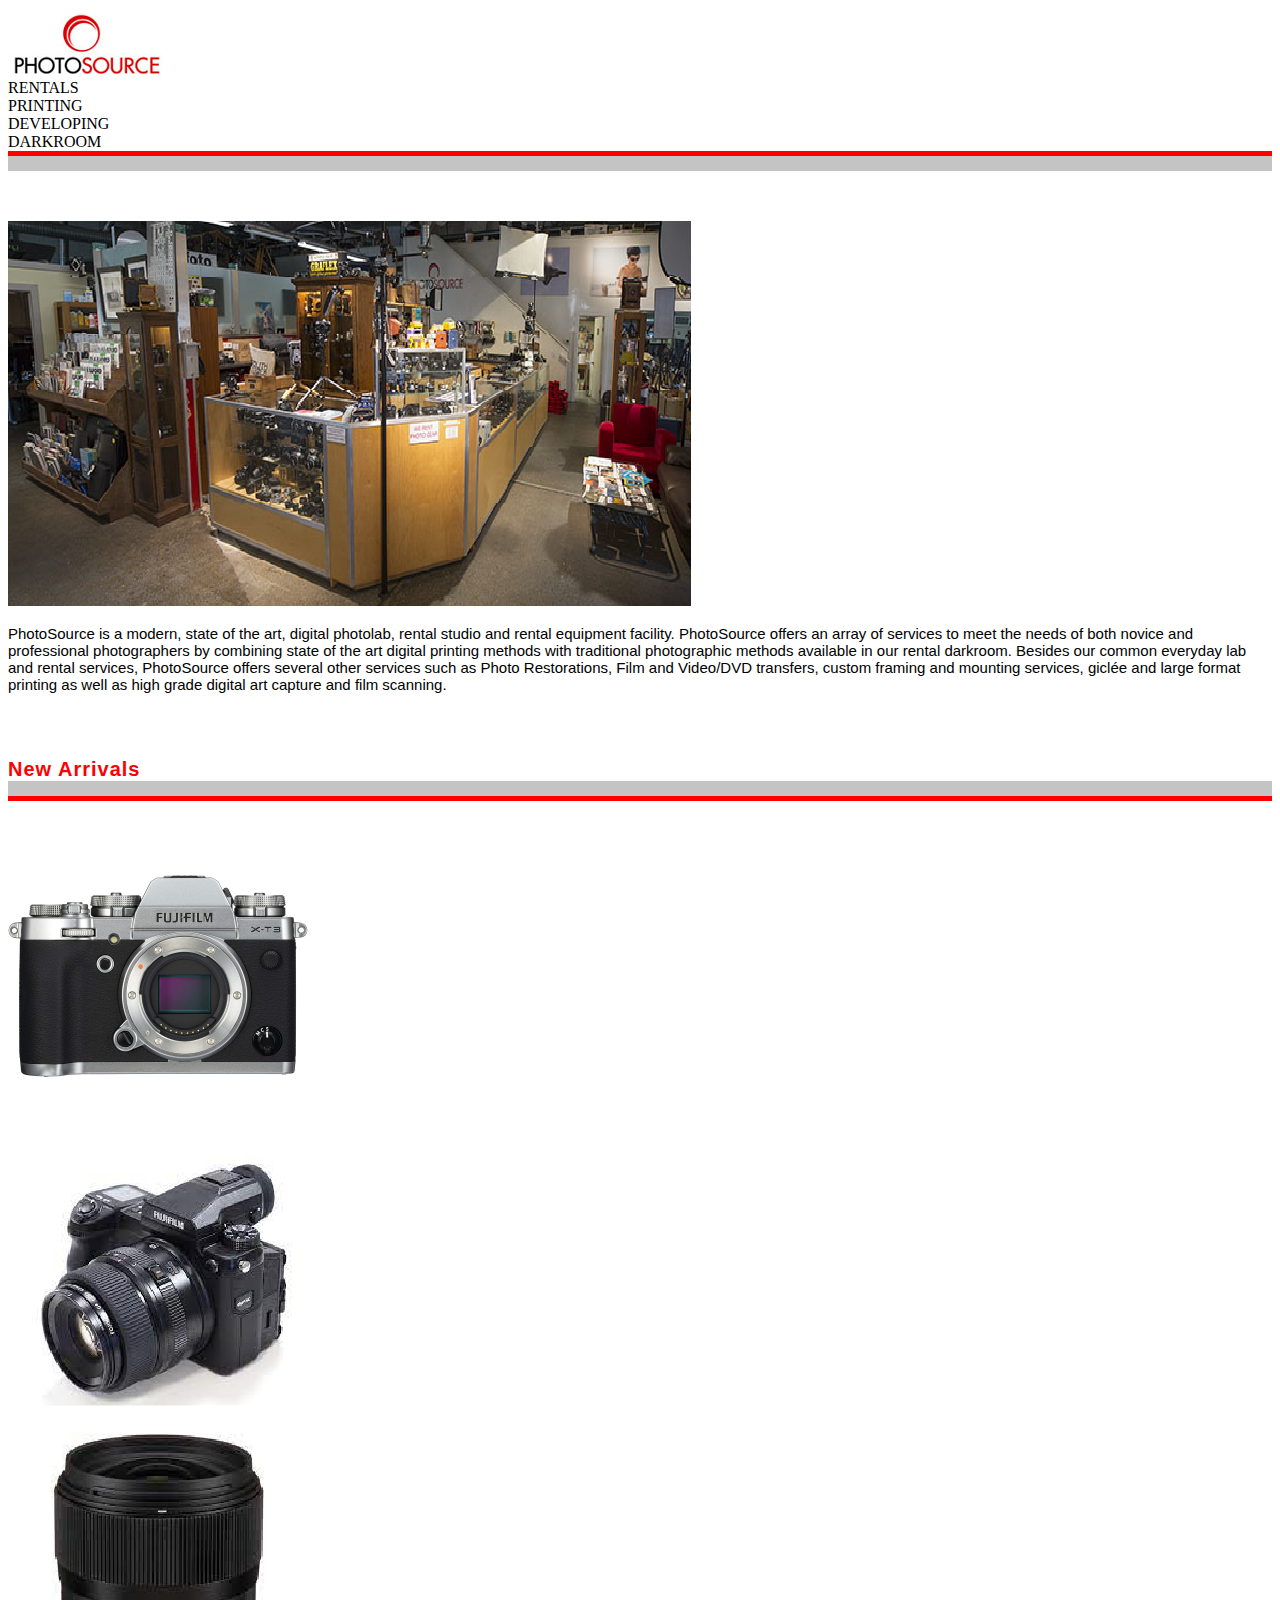
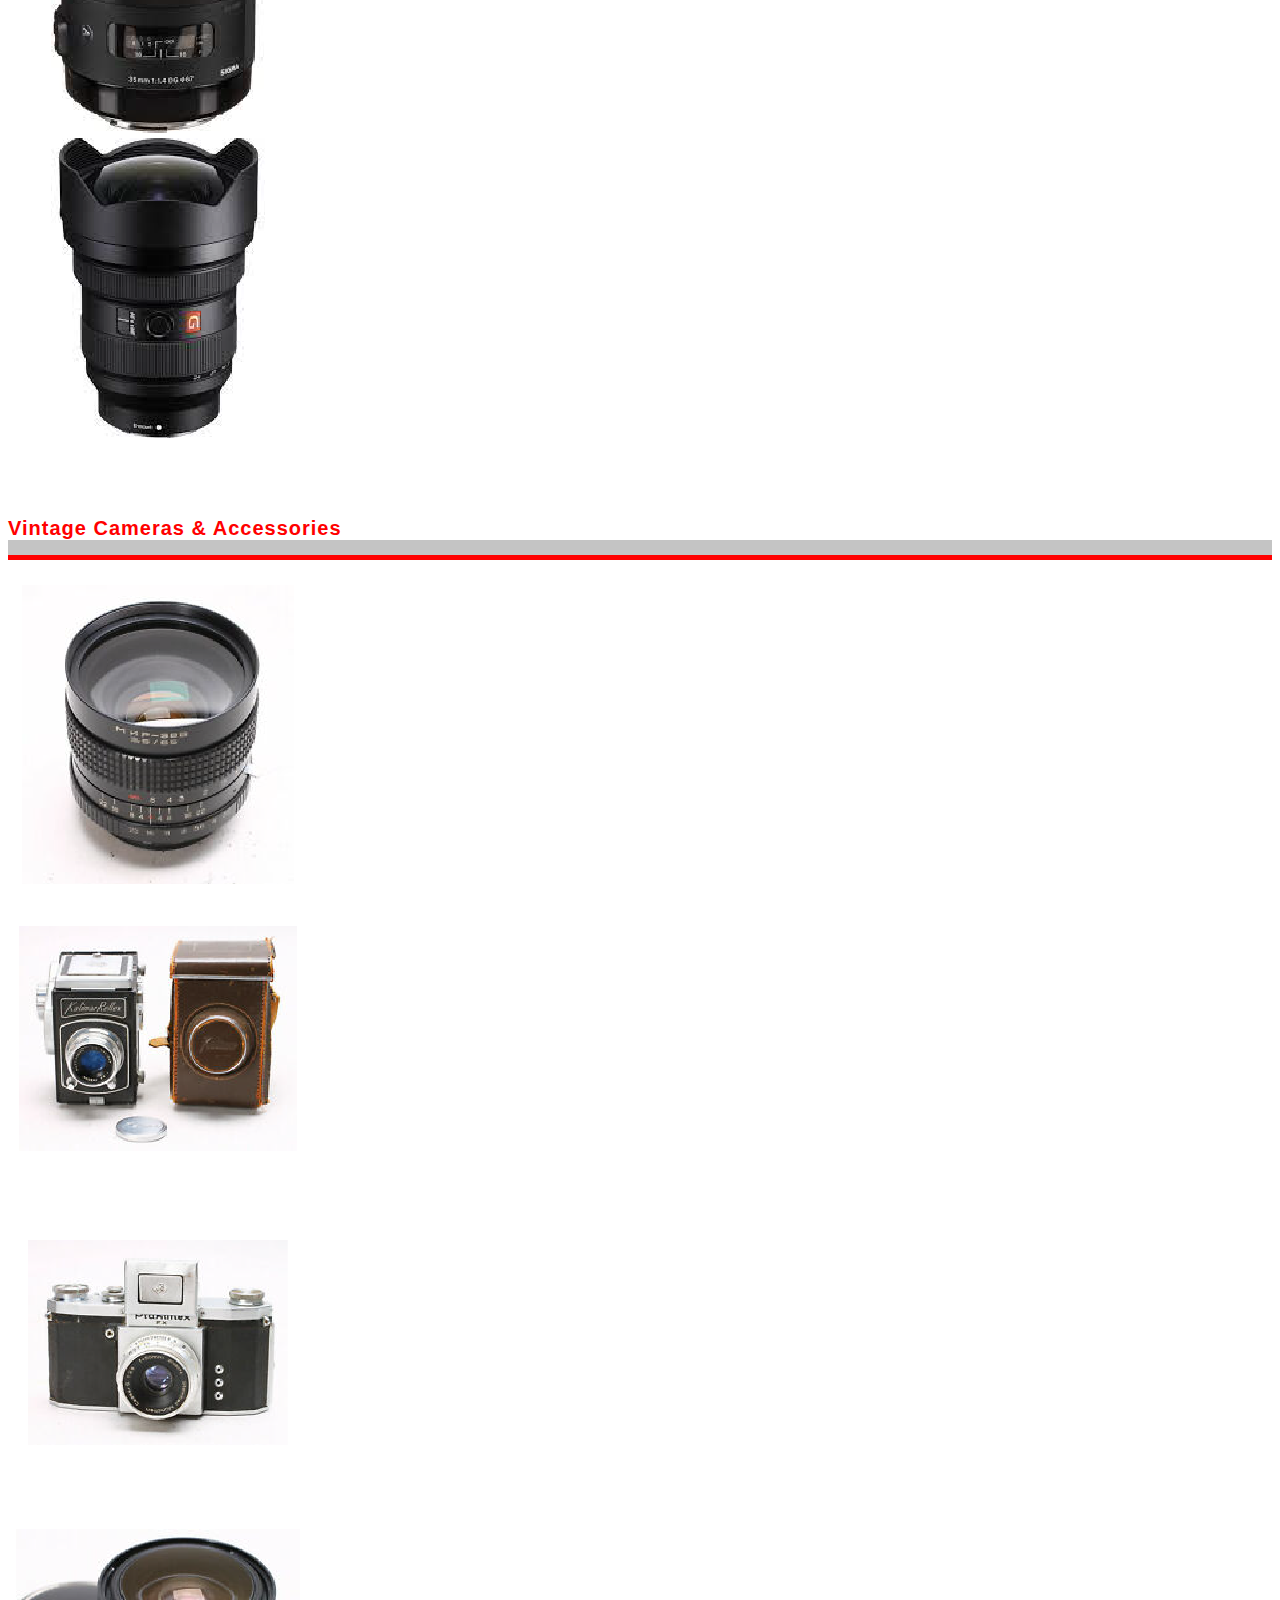
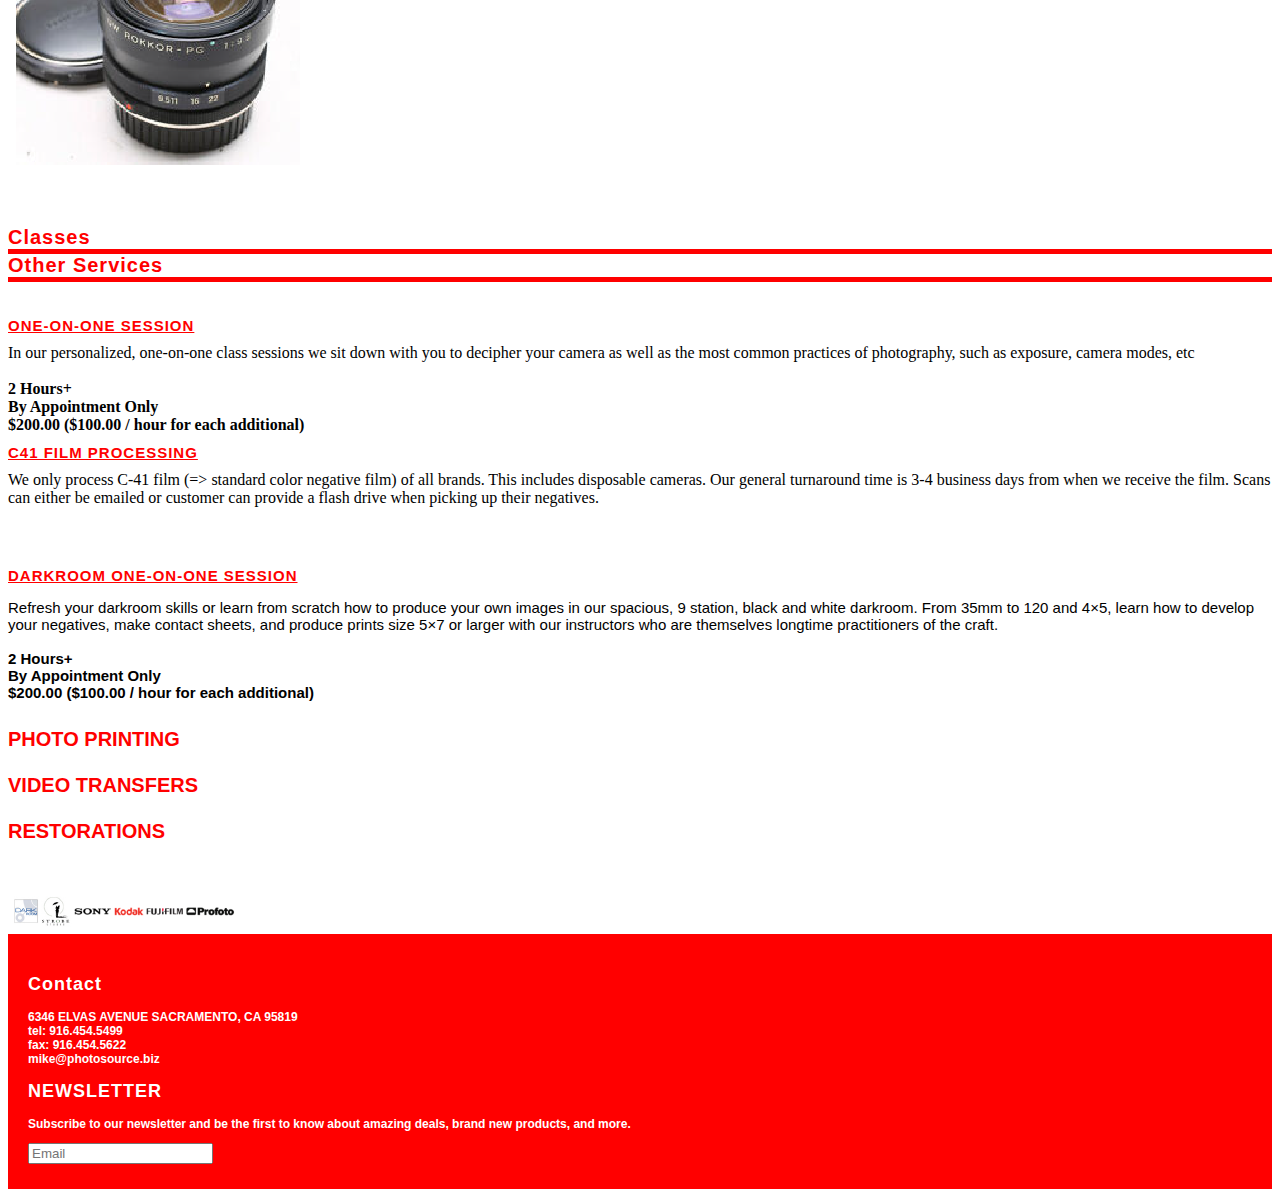
<file: index.html>
<!DOCTYPE html>
<html lang="en">
<head></head>
<title>Photosource</title>


<link href="https://cdn.jsdelivr.net/npm/bootstrap@5.1.3/dist/css/bootstrap.min.css" rel="stylesheet" integrity="sha384-1BmE4kWBq78iYhFldvKuhfTAU6auU8tT94WrHftjDbrCEXSU1oBoqyl2QvZ6jIW3" crossorigin="anonymous">


    <!-- links to style sheets, google fonts, etc. go here -->


<link href="css/styles.css" type="text/css" rel="stylesheet">


<style>
body div {border:1px solid none}
</style>

<body>

<header class="page-header">
  <div class="container-fluid">
        <img src="images/mark.png"
        class="img-fluid"
        alt="photosource logo"
        title="photosource logo"/>
      </div>
    </div>
  </div>
  <div class="row justify-content-center">
    <div class="col-sm-2">
      <a href="page2.html">RENTALS</a>
    </div>
    <div class="col-sm-2">
      <a href="page2.html">PRINTING</a>
    </div>
    <div class="col-sm-2">
      <a href="page2.html">DEVELOPING</a>
    </div>
    <div class="col-sm-2">
  <a href="page2.html">DARKROOM</a>
  </div>
  </div>
</header>


<div id=red></div>
<div id=gray></div>


<div id=imagepadding>
  <div class="container">
    <div class="row">
      <div class="col-sm-7">
        <img src="images/interior_2020.png"
        class="img-fluid"
        alt="interior"
        title="the interior of photosource"/>
      </div>
      <div class="col-sm-5">
        <p class="bodyp">PhotoSource is a modern, state of the art, digital photolab, rental studio and rental equipment facility.
          PhotoSource offers an array of services to meet the needs of both novice and professional photographers by combining
          state of the art digital printing methods with traditional photographic methods available in our rental darkroom.
          Besides our common everyday lab and rental services, PhotoSource offers several other services such as Photo Restorations,
          Film and Video/DVD transfers, custom framing and mounting services, giclée and large format printing as well as high grade
          digital art capture and film scanning.</p>
      </div>
    </div>
</div>


<div id=titles>
<div class="container">
  <div class="row">
    <div class="col-sm-12">
      <div id=padding2>
      New Arrivals
    </div>
  </div>
</div>
</div>
</div>


<div id="gray"></div>
<div id="red"></div>


<div class="container">
  <div id=padding>
  <div class="row justify-content-evenly">
    <div class="col-sm-2">
      <img src="images/fujixt3body.png"
           class="img-fluid"
           alt="fluji film x-t3 body camera"
           title="fiju film x-t3 body camera"/>
    </div>
    <div class="col-sm-2">
      <img src="images/fujigfx50s.png"
           class="img-fluid"
           alt="fluji film gfx 50s camera"
           title="fluji film gfx 50s camera"/>
    </div>
    <div class="col-sm-2">
      <img src="images/sigmalens.png"
           class="img-fluid"
           alt="sigma 35 milimeter 1.4 art lens "
           title="sigma 35mm 1.4 art lens"/>
    </div>
  <div class="col-sm-2">
      <img src="images/sonyfe.png"
           class="img-fluid"
           alt="sony FE 12 to 24 milimeter lens"
           title="sony FE 12-24mm f2.8"/>
    </div>
  </div>
</div>
</div>


<div id=titles>
<div class="container">
      <div class="row">
        <div id=padding2>
        <div class="col-sm-12">
          Vintage Cameras & Accessories
    </div>
  </div>
</div>
</div>
</div>


<div id=gray></div>
<div id=red></div>


<div class="container">
    <div id=padding>
  <div class="row justify-content-evenly">
    <div class="col-sm-2">
      <img src="images/mir65mmlens.png"
           class="img-fluid"
           alt="mir 65 milimeter lens"
           title="mir 65mm lens"/>
    </div>
    <div class="col-sm-2">
      <img src="images/fujitakalimar.png"
           class="img-fluid"
           alt="fujita 66 kalimar reflex medium format camera"
           title="fujita kalimar"/>
    </div>
    <div class="col-sm-2">
      <img src="images/praktiflex.png"
           class="img-fluid"
           alt="praktiflex fx 35 milimeter slr film camera"
           title="praktiflex 35mm camera"/>
    </div>
    <div class="col-sm-2">
      <img src="images/minoltarokkorlens.png"
           class="img-fluid"
           alt="minolta UW rokkor 18 milimeter fisheye lens"
           title="milonta rokkor 18mm fisheye lens"/>
    </div>
  </div>
</div>
</div>


<div id=titles>
  <div class="container">
    <div class="row justify-content-between">
      <div class="col-sm-5">
        Classes
        <div id=red></div>
      </div>
      <div class="col-sm-5">
        Other Services
        <div id=red></div>
      </div>
    </div>
  </div>
</div>



<div class="container">
    <div id=padding>
  <div class="row justify-content-between">
    <div class="col-sm-5">
      <h1><u>ONE-ON-ONE SESSION<br></u></h1>
      In our personalized, one-on-one class sessions we sit down with you to decipher your camera as well as the most
      common practices of photography, such as exposure, camera modes, etc<br><br><b> 2 Hours+<br>By Appointment
        Only<br> $200.00 ($100.00 / hour for each additional)</b>
    </div>
    <div class="col-sm-5">
      <h1><u>C41 FILM PROCESSING<br></u></h1>
      We only process C-41 film (=> standard color negative film) of all brands. This includes disposable cameras. Our
      general turnaround time is 3-4 business days from when we receive the film. Scans can either be emailed or customer
      can provide a flash drive when picking up their negatives.
    </div>
  </div>
</div>
</div>


<div class="container">
    <div id=padding>
  <div class="row justify-content-between">
    <div class="col-sm-5">
      <h1><u>DARKROOM ONE-ON-ONE SESSION<br></u></h1>
        <p class="bodyp">
      Refresh your darkroom skills or learn from scratch how to produce your own images in our spacious, 9 station, black and
      white darkroom. From 35mm to 120 and 4×5, learn how to develop your negatives, make contact sheets, and produce prints
      size 5×7 or larger with our instructors who are themselves longtime practitioners of the craft.<br><br> <b>2 Hours+<br>
      By Appointment Only<br> $200.00 ($100.00 / hour for each additional)</b></p>
    </div>
    <div class="col-sm-5">
      <h4>PHOTO PRINTING<br><br>
      VIDEO TRANSFERS<br><br>
      RESTORATIONS</h4>
    </div>
  </div>
</div>
</div>


<div class="container">
  <div class="row">
    <div class="col-sm-2">
      <img src="images/bottommarks.png"
           alt="fluji film x-t3 body camera"
           title="fiju film x-t3 body camera"/>
    </div>
  </div>
</div>


<div class="container">
  <div id=backgroundred>
    <div id=padding1>
      <div class="row">
        <div class="col-sm-4">
          <h2><b>Contact<br></b></h2>
          <p class="bodyp">
            <p class="footer"><h3>6346 ELVAS AVENUE SACRAMENTO, CA 95819<br>
              <b>tel:</b> 916.454.5499<br>
              <b>fax:</b> 916.454.5622<br>
              mike@photosource.biz<br></p></p></h3>
            </div>
            <div class="col-sm-5">
            </div>
            <div class="col-sm-3">
              <h2><b>NEWSLETTER<br></b></h2>
              <p class="footer">
                <p class="bodyp">
                  <h3>Subscribe to our newsletter and be the first to know about amazing deals, brand new products, and
                    more.</p></p></h3>
                    <form>
                      <input class="form-control" type="text" placeholder="Email" aria-label="Search">
                    </form>
                  </div>
                </div>
              </div>
            </div>
          </div>


    <script src="https://cdn.jsdelivr.net/npm/bootstrap@5.1.3/dist/js/bootstrap.bundle.min.js" integrity="sha384-ka7Sk0Gln4gmtz2MlQnikT1wXgYsOg+OMhuP+IlRH9sENBO0LRn5q+8nbTov4+1p" crossorigin="anonymous"></script>
  </body>
</html>
</file>
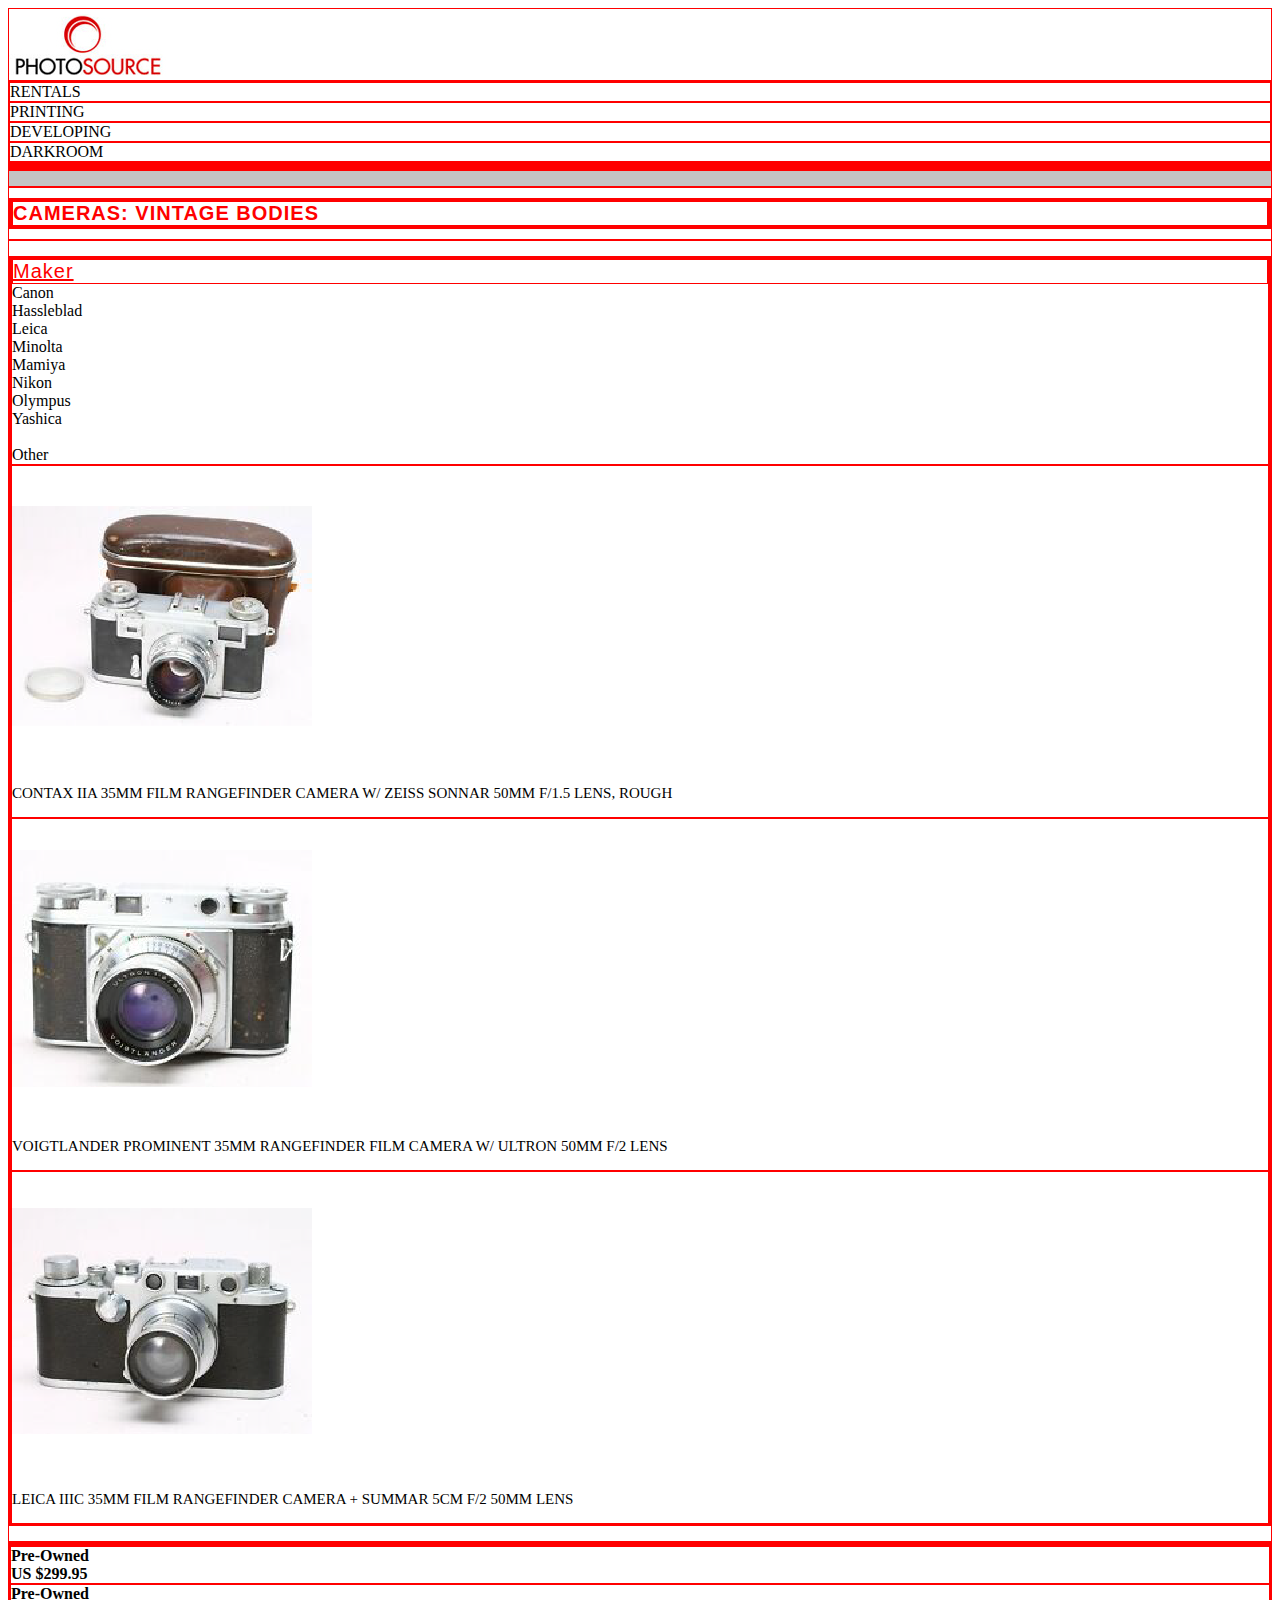
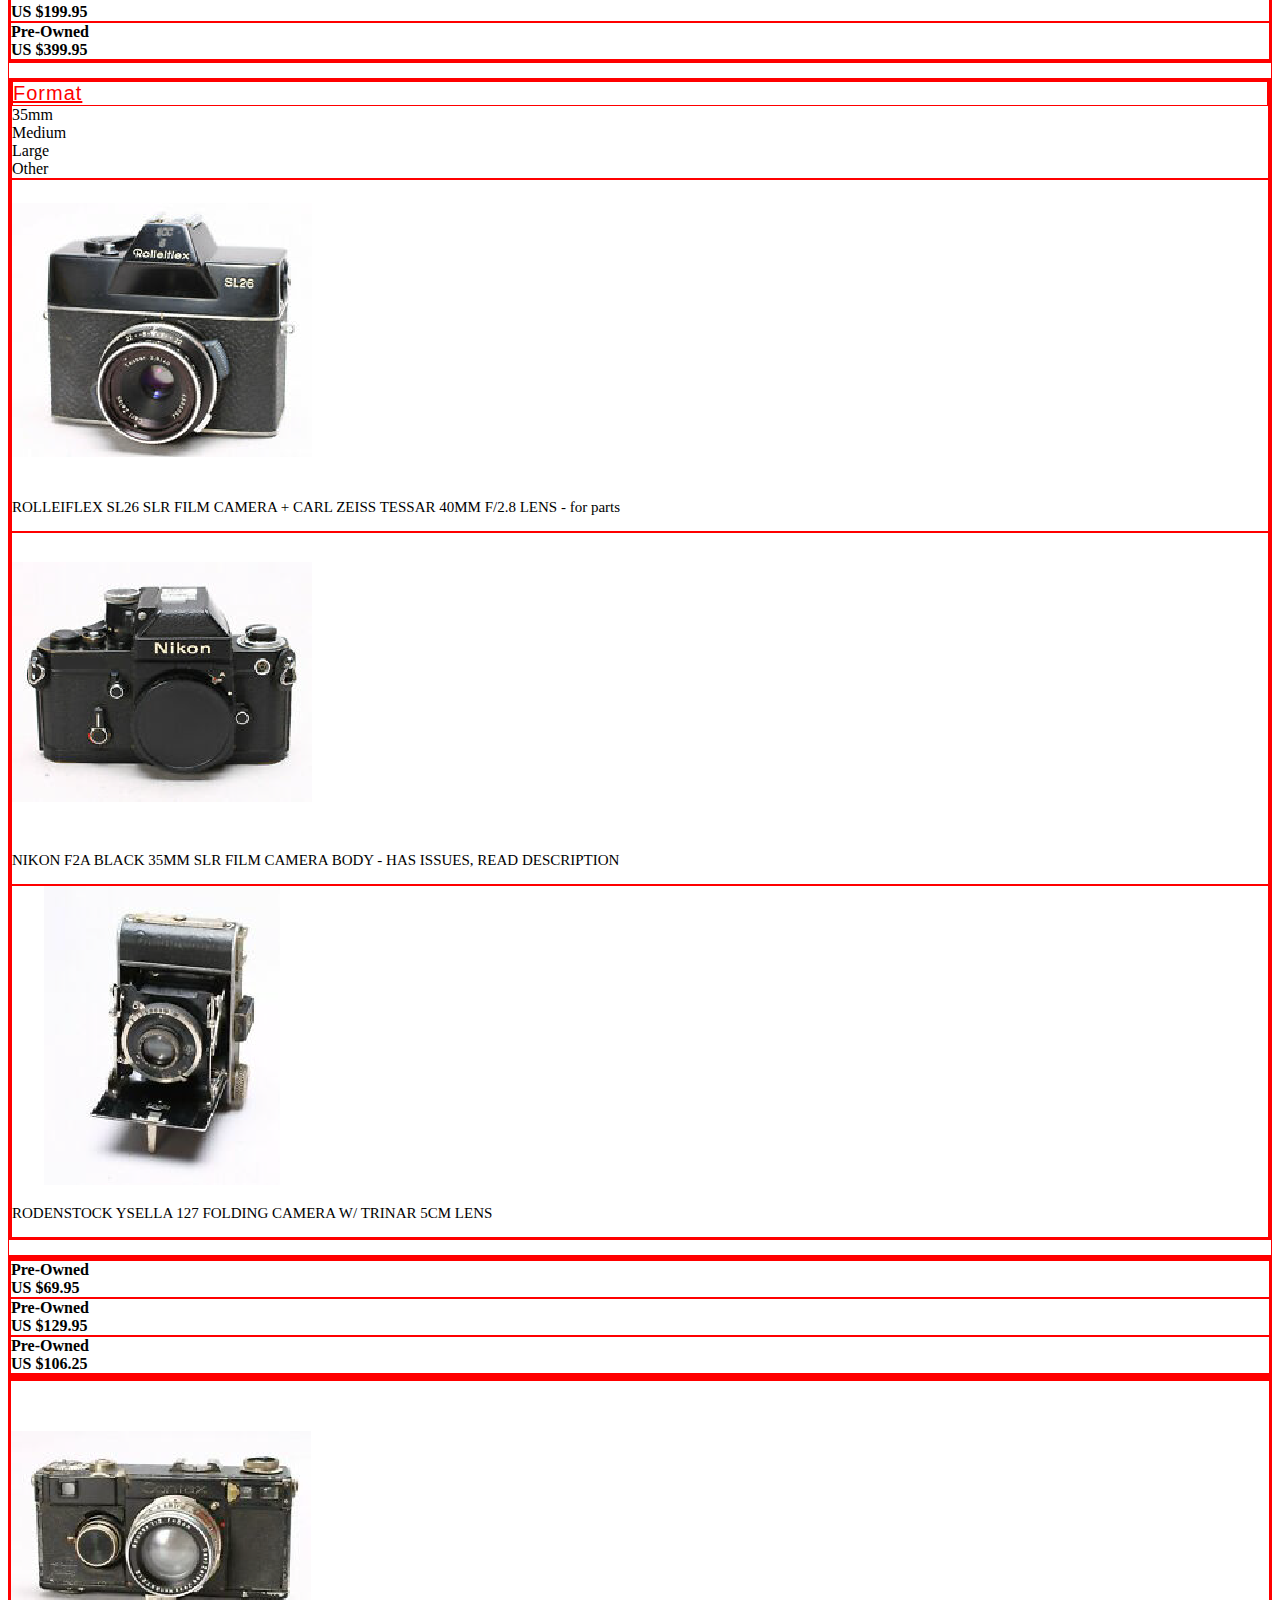
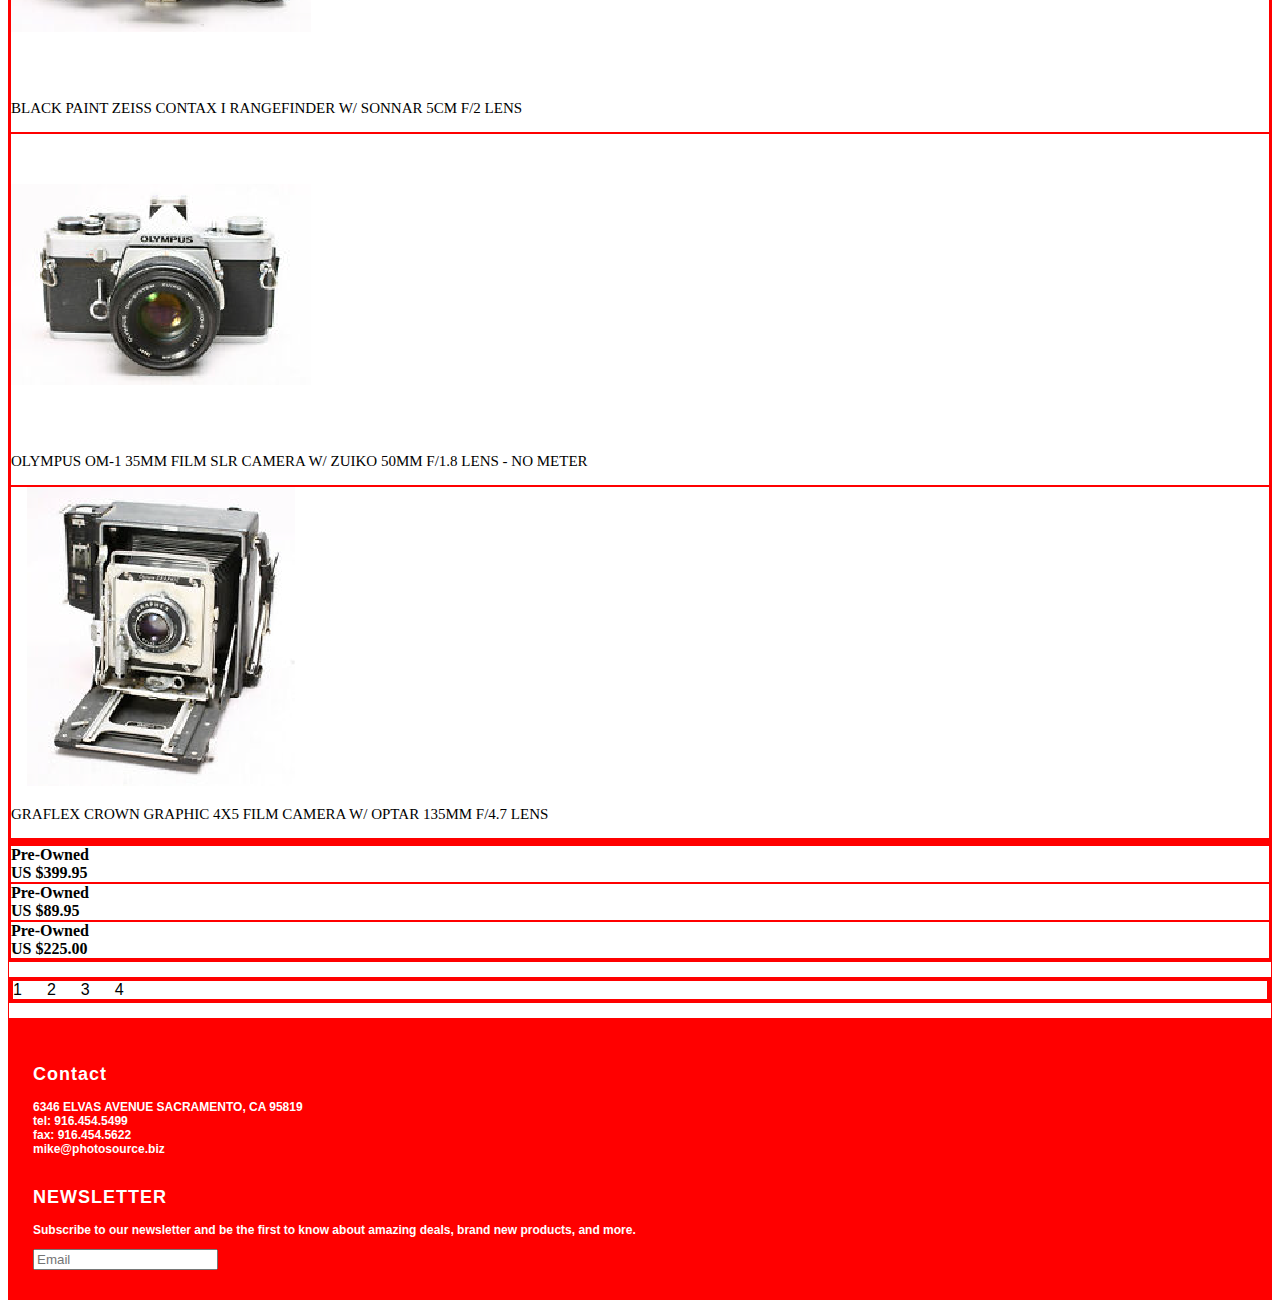
<file: page2.html>
<!DOCTYPE html>
<html lang="en">
<head></head>
<title>Rentals</title>


<link href="https://cdn.jsdelivr.net/npm/bootstrap@5.1.3/dist/css/bootstrap.min.css" rel="stylesheet" integrity="sha384-1BmE4kWBq78iYhFldvKuhfTAU6auU8tT94WrHftjDbrCEXSU1oBoqyl2QvZ6jIW3" crossorigin="anonymous">


    <!-- links to style sheets, google fonts, etc. go here -->


<link href="css/styles.css" type="text/css" rel="stylesheet">


<style>
body div {border:1px solid red}
</style>
<body>



<header class="page-header">
  <div class="container-fluid">
        <img src="images/mark.png"
        class="img-fluid"
        alt="photosource logo"
        title="photosource logo"/>
      </div>
    </div>
  </div>
  <div class="row justify-content-center">
    <div class="col-sm-2">
      <a href="page2.html">RENTALS</a>
    </div>
    <div class="col-sm-2">
      <a href="page2.html">PRINTING</a>
    </div>
    <div class="col-sm-2">
      <a href="page2.html">DEVELOPING</a>
    </div>
    <div class="col-sm-2">
      <a href="page2.html">DARKROOM</a>
  </div>
  </div>
</header>


<div id=red></div>
<div id=gray></div>



<div id=padding4>
  <div id=titles>
    <div class="container">
      <div class="row">
        <div class="col-sm-12">
          <b>CAMERAS:</b> VINTAGE BODIES
        </div>
      </div>
    </div>
  </div>
</div>


<div id=padding3>
  <div class="container">
    <div class="row">
      <div class="col-md-2">
        <div id=titles2>
          <u>Maker</u><br>
        </div>
        Canon<br>Hassleblad<br>Leica<br>Minolta<br>Mamiya<br>Nikon<br>Olympus<br>Yashica<br><br>Other
      </div>
      <div class="col-md-2 offset-md-1">
        <img src="images/contaxrangefinder.png"
        class="img-fluid"
        alt="contax 35 milimeter rangefinder camera"
        title="contax rangefinder 35mm"/>
        <p style="font-size: 15px;">
          CONTAX IIA 35MM FILM RANGEFINDER CAMERA W/ ZEISS SONNAR 50MM F/1.5 LENS, ROUGH</p>
        </div>
        <div class="col-md-2 offset-md-1">
          <img src="images/voigtanderrangefinder.png"
          class="img-fluid"
          alt="voigtlander prominent 35 milimeter rangefinder"
          title="voigtlander prominent 35mm rangefinder"/>
          <p style="font-size: 15px;">
            VOIGTLANDER PROMINENT 35MM RANGEFINDER FILM CAMERA W/ ULTRON 50MM F/2 LENS</p>
          </div>
          <div class="col-md-2 offset-md-1">
            <img src="images/leica3c.png"
            class="img-fluid"
            alt="leica 3 c 35 milimeterangefinder camera "
            title="leica 3c 35mm rangefinder"/>
            <p style="font-size: 15px;">
              LEICA IIIC 35MM FILM RANGEFINDER CAMERA + SUMMAR 5CM F/2 50MM LENS</p>
            </div>
          </div>
        </div>
      </div>


<div class="container">
  <div class="row">
    <div class="col-md-2">
    </div>
    <div class="col-md-2 offset-md-1">
      <b>Pre-Owned</b><br><b>US $299.95</b>
    </div>
    <div class="col-md-2 offset-md-1">
      <b>Pre-Owned</b><br><b>US $199.95</b>
    </div>
    <div class="col-md-2 offset-md-1">
      <b>Pre-Owned</b><br><b>US $399.95</b>
    </div>
  </div>
  </div>
</div>


<div id=padding3>
<div class="container">
  <div class="row">
    <div class="col-md-2">
        <div id=titles2>
      <u>Format</u>
    </div>
      35mm<br>Medium<br>Large<br>Other
    </div>
    <div class="col-md-2 offset-md-1">
      <img src="images/rolleiflexsl26.png"
      class="img-fluid"
      alt="rollei flex sr 26 SLR camera"
      title="rolleiflex SL26"/>
        <p style="font-size: 15px;">
      ROLLEIFLEX SL26 SLR FILM CAMERA + CARL ZEISS TESSAR 40MM F/2.8 LENS - for parts</p>
    </div>
    <div class="col-md-2 offset-md-1">
      <img src="images/nikonf2a.png"
      class="img-fluid"
      alt="nikon f2a slr camera"
      title="nikon f2a SLR camera"/>
        <p style="font-size: 15px;">
      NIKON F2A BLACK 35MM SLR FILM CAMERA BODY - HAS ISSUES, READ DESCRIPTION</p>
    </div>
    <div class="col-md-2 offset-md-1">
      <img src="images/rodenstockysella.png"
      class="img-fluid"
      alt="rodenstock ysella folding camera"
      title="rodenstock ysella folding camera"/>
        <p style="font-size: 15px;">
      RODENSTOCK YSELLA 127 FOLDING CAMERA W/ TRINAR 5CM LENS</p>
    </div>
  </div>
</div>
</div>


<div class="container">
  <div class="row">
    <div class="col-md-2">
    </div>
    <div class="col-md-2 offset-md-1">
      <b>Pre-Owned</b><br><b>US $69.95</b>
    </div>
    <div class="col-md-2 offset-md-1">
      <b>Pre-Owned</b><br><b>US $129.95</b>
    </div>
    <div class="col-md-2 offset-md-1">
      <b>Pre-Owned</b><br><b>US $106.25</b>
    </div>
  </div>
  </div>
</div>


<div class="container">
  <div class="row">
    <div class="col-md-2">
    </div>
    <div class="col-md-2 offset-md-1">
      <img src="images/blackcontax.png"
      class="img-fluid"
      alt="zeiss contax rangefinder camera"
      title="zeiss contax rangefinder"/>
        <p style="font-size: 15px;">
      BLACK PAINT ZEISS CONTAX I RANGEFINDER W/ SONNAR 5CM F/2 LENS</p>
    </div>
    <div class="col-md-2 offset-md-1">
      <img src="images/olympusom1.png"
      class="img-fluid"
      alt="olympus OM-1 SLR camera"
      title="olympus OM-1 SLR Camera"/>
        <p style="font-size: 15px;">
      OLYMPUS OM-1 35MM FILM SLR CAMERA W/ ZUIKO 50MM F/1.8 LENS - NO METER</p>
    </div>
    <div class="col-md-2 offset-md-1">
      <img src="images/graflexcrown.png"
      class="img-fluid"
      alt="graflex crown 4 by 5 camera"
      title="graflex crown 4x5 camera"/>
        <p style="font-size: 15px;">
      GRAFLEX CROWN GRAPHIC 4X5 FILM CAMERA W/ OPTAR 135MM F/4.7 LENS</p>
    </div>
  </div>
</div>


<div class="container">
  <div class="row">
    <div class="col-md-2">
    </div>
    <div class="col-md-2 offset-md-1">
      <b>Pre-Owned</b><br><b>US $399.95</b>
    </div>
    <div class="col-md-2 offset-md-1">
      <b>Pre-Owned</b><br><b>US $89.95</b>
    </div>
    <div class="col-md-2 offset-md-1">
      <b>Pre-Owned</b><br><b>US $225.00</b>
    </div>
  </div>
  </div>
</div>


<div id=padding3>
<div id=bottomnumber>
<div class="container">
  <div class="row justify-content-center">
    <div class="col-md-2">
      1234
    </div>
  </div>
</div>
</div>
</div>


<div class="container">
  <div id=backgroundred>
    <div id=padding1>
      <div class="row">
        <div class="col-sm-4">
          <h2><b>Contact<br></b></h2>
          <p class="bodyp">
            <p class="footer"><h3>6346 ELVAS AVENUE SACRAMENTO, CA 95819<br>
              <b>tel:</b> 916.454.5499<br>
              <b>fax:</b> 916.454.5622<br>
              mike@photosource.biz<br></p></p></h3>
            </div>
            <div class="col-sm-5">
            </div>
            <div class="col-sm-3">
              <h2><b>NEWSLETTER<br></b></h2>
              <p class="footer">
                <p class="bodyp">
                  <h3>Subscribe to our newsletter and be the first to know about amazing deals, brand new products, and
                    more.</p></p></h3>
                    <form>
                      <input class="form-control" type="text" placeholder="Email" aria-label="Search">
                    </form>
                  </div>
                </div>
              </div>
            </div>
          </div>




    <script src="https://cdn.jsdelivr.net/npm/bootstrap@5.1.3/dist/js/bootstrap.bundle.min.js" integrity="sha384-ka7Sk0Gln4gmtz2MlQnikT1wXgYsOg+OMhuP+IlRH9sENBO0LRn5q+8nbTov4+1p" crossorigin="anonymous"></script>
  </body>
</html>
</file>
<file: css/styles.css>
.bodyp{
font-family: "Arial";
font-size: 15px
}

#titles{
  font-family: "Arial";
  font-weight: bold;
  font-size: 20px;
  letter-spacing: 1px;
  color: red;
}

#titles2{
  font-family: "Arial";
  font-size: 20px;
  letter-spacing: 1px;
  color: red;
}

h1{
  font-family: "Arial";
  color:red;
  font-weight: bold;
  font-size: 15px;
  letter-spacing: 1px;
  color: red;
}

h2{
  font-family: "Arial";
  color:white;
  font-weight: bold;
  font-size: 18px;
  letter-spacing: 1px
}

h3{
  font-family: "Arial";
  font-size: 12px;
  color: white;
}

h4{
  font-family: "Arial";
  font-weight:bold;
  font-size: 20px;
  color: red;
}

.footer{
  font-family: "Arial";
  color:black;
  font-size: 12px;
  letter-spacing: 1px
}

.contact{
  font-family: "Arial";
  color:red;
  font-size: 12px;
  letter-spacing: 1px;
}


#red{
  background-color: red;
  height: 5px;
}

#gray{
  background-color: #C4C4C4;
  height: 15px;
}

#imagepadding{
  padding-top: 50px;
}

#padding{
  padding-bottom: 25px;
  padding-top: 25px;
}

#padding1{
  padding-left: 20px;
  padding-right: 20px;
  padding-bottom: 25px;
  padding-top: 25px
}

#padding2{
  padding-top: 50px;
}

#padding3{
  padding-bottom: 15px;
  padding-top: 15px;
}

#padding4{
  padding-bottom: 10px;
  padding-top: 10px;
}

#backgroundred{
  background-color: red;
}

#footertext{
  color:blue;
}

a {
  text-decoration: none;
  color: Black;
}

#bottomnumber{
letter-spacing: 25px;
font-family: "Arial";
}
/* example comment syntax */
</file>
